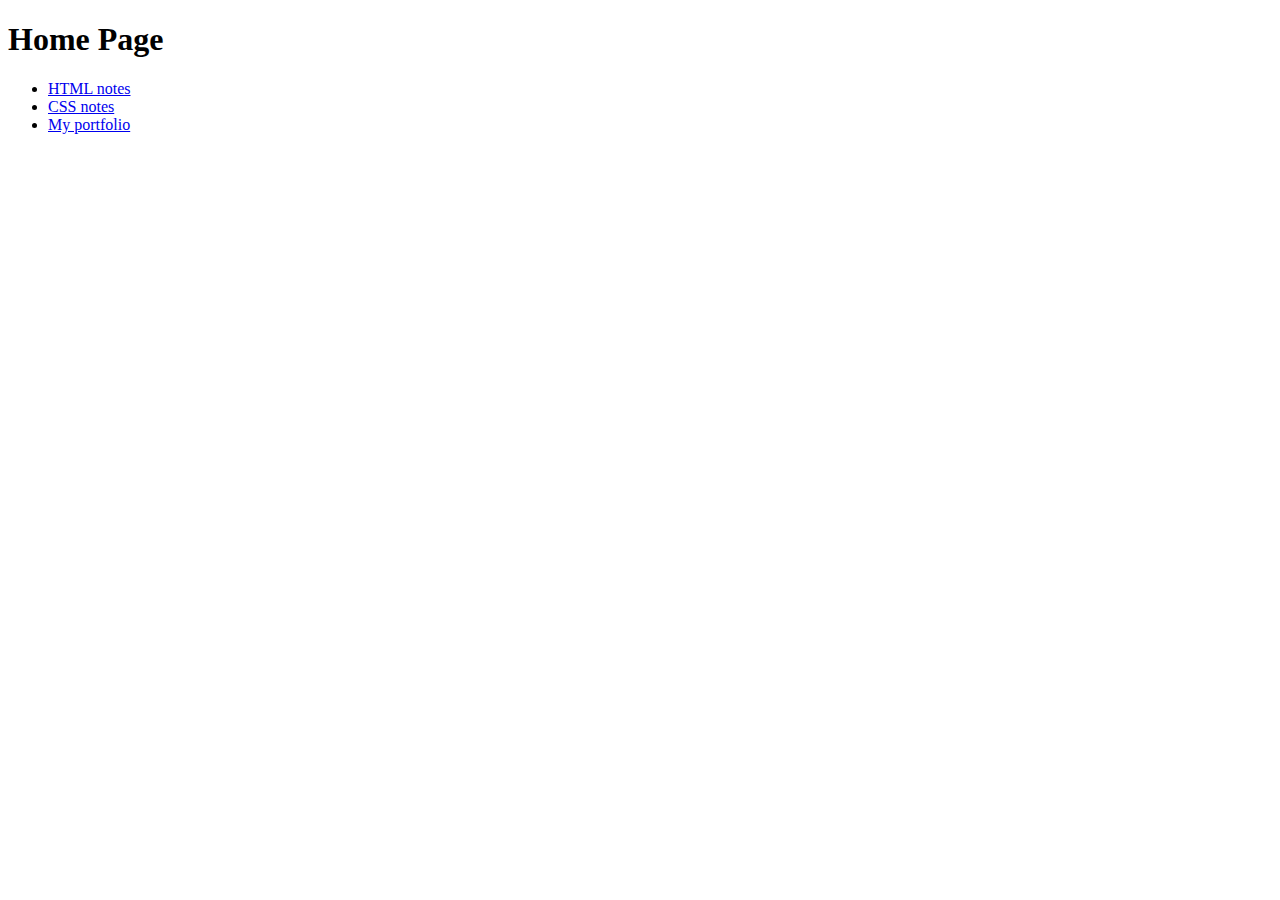
<file: index.html>
<!DOCTYPE html>
<html lang="en">
<head>
    <meta charset="UTF-8">
    <meta http-equiv="X-UA-Compatible" content="IE=edge">
    <meta name="viewport" content="width=device-width, initial-scale=1.0">
    <title>Home Page</title>
</head>
<body>
    <h1>Home Page</h1>
    <ul>
        <li><a href="./hello-html.html">HTML notes</a></li>
        <li><a href="./hello-css.html">CSS notes</a></li>
        <li><a href="./portfolio.html">My portfolio</a></li>
    </ul>
</body>
</html>
</file>
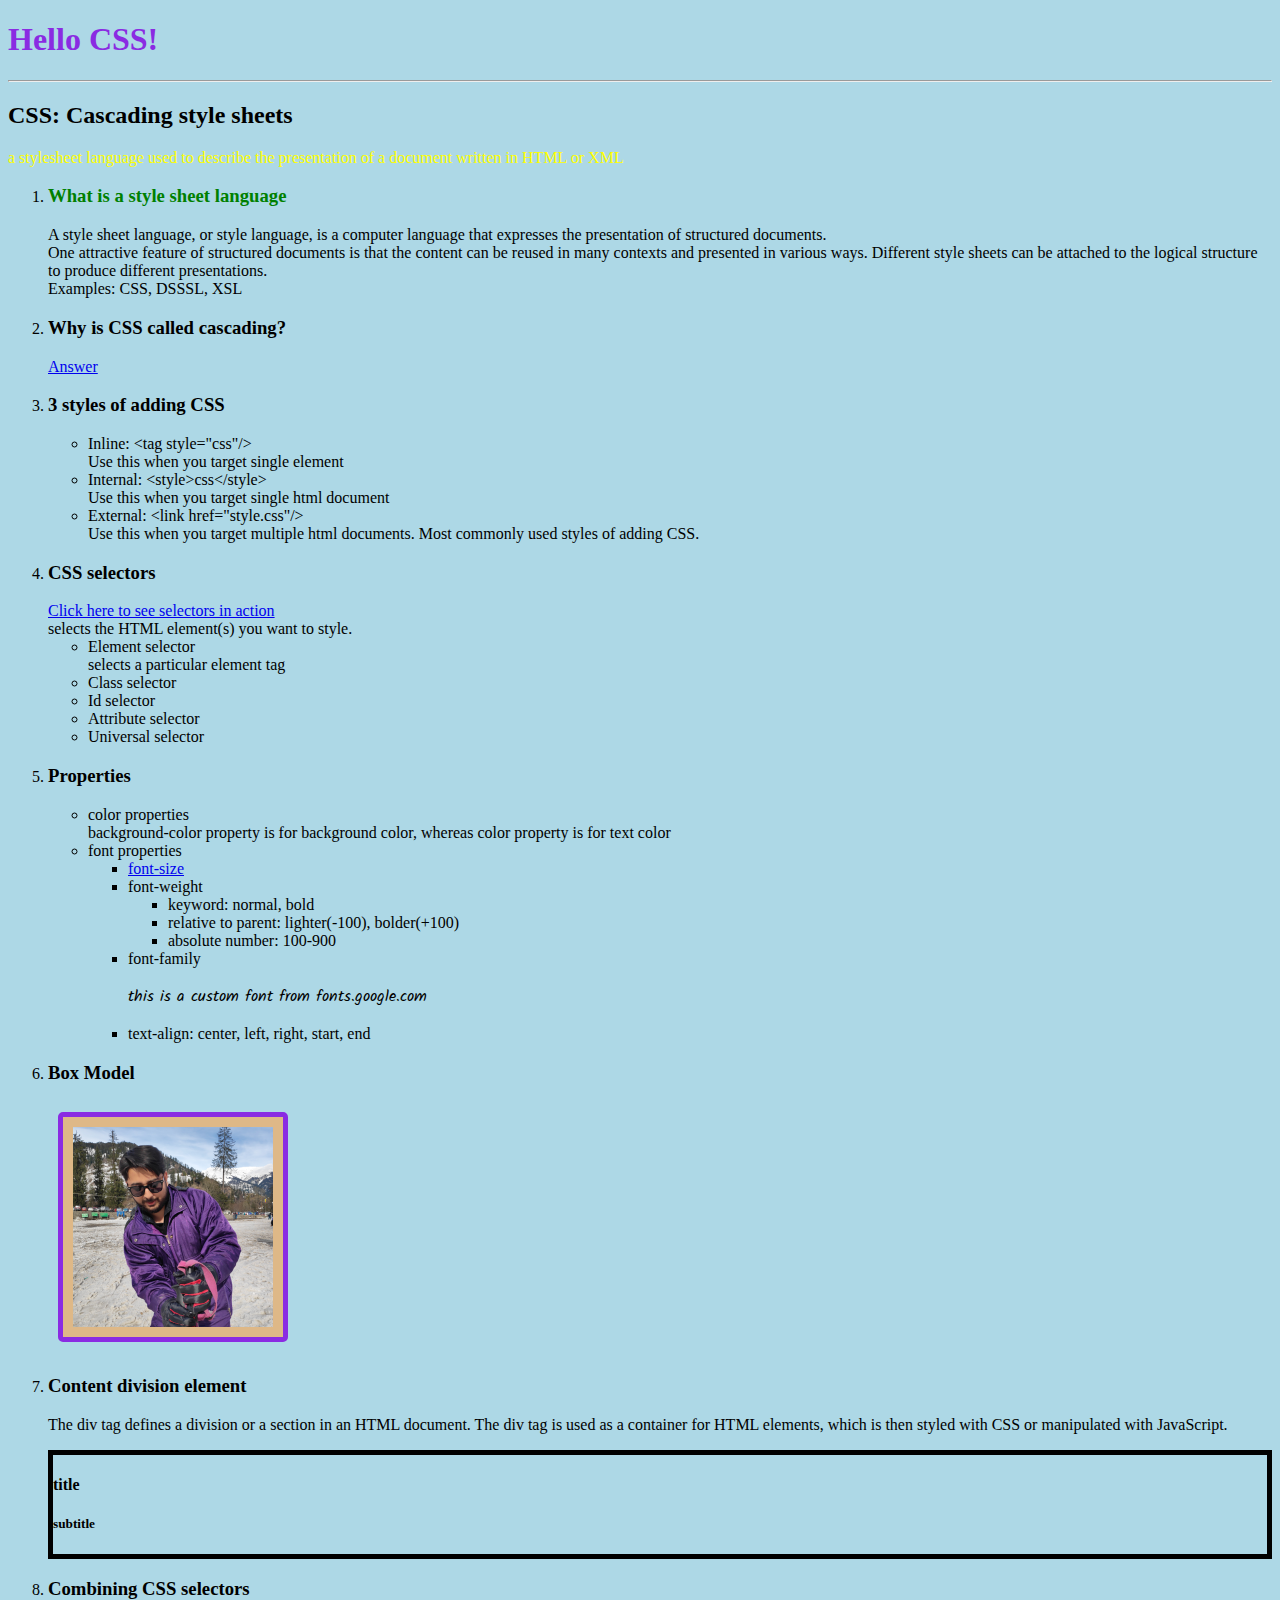
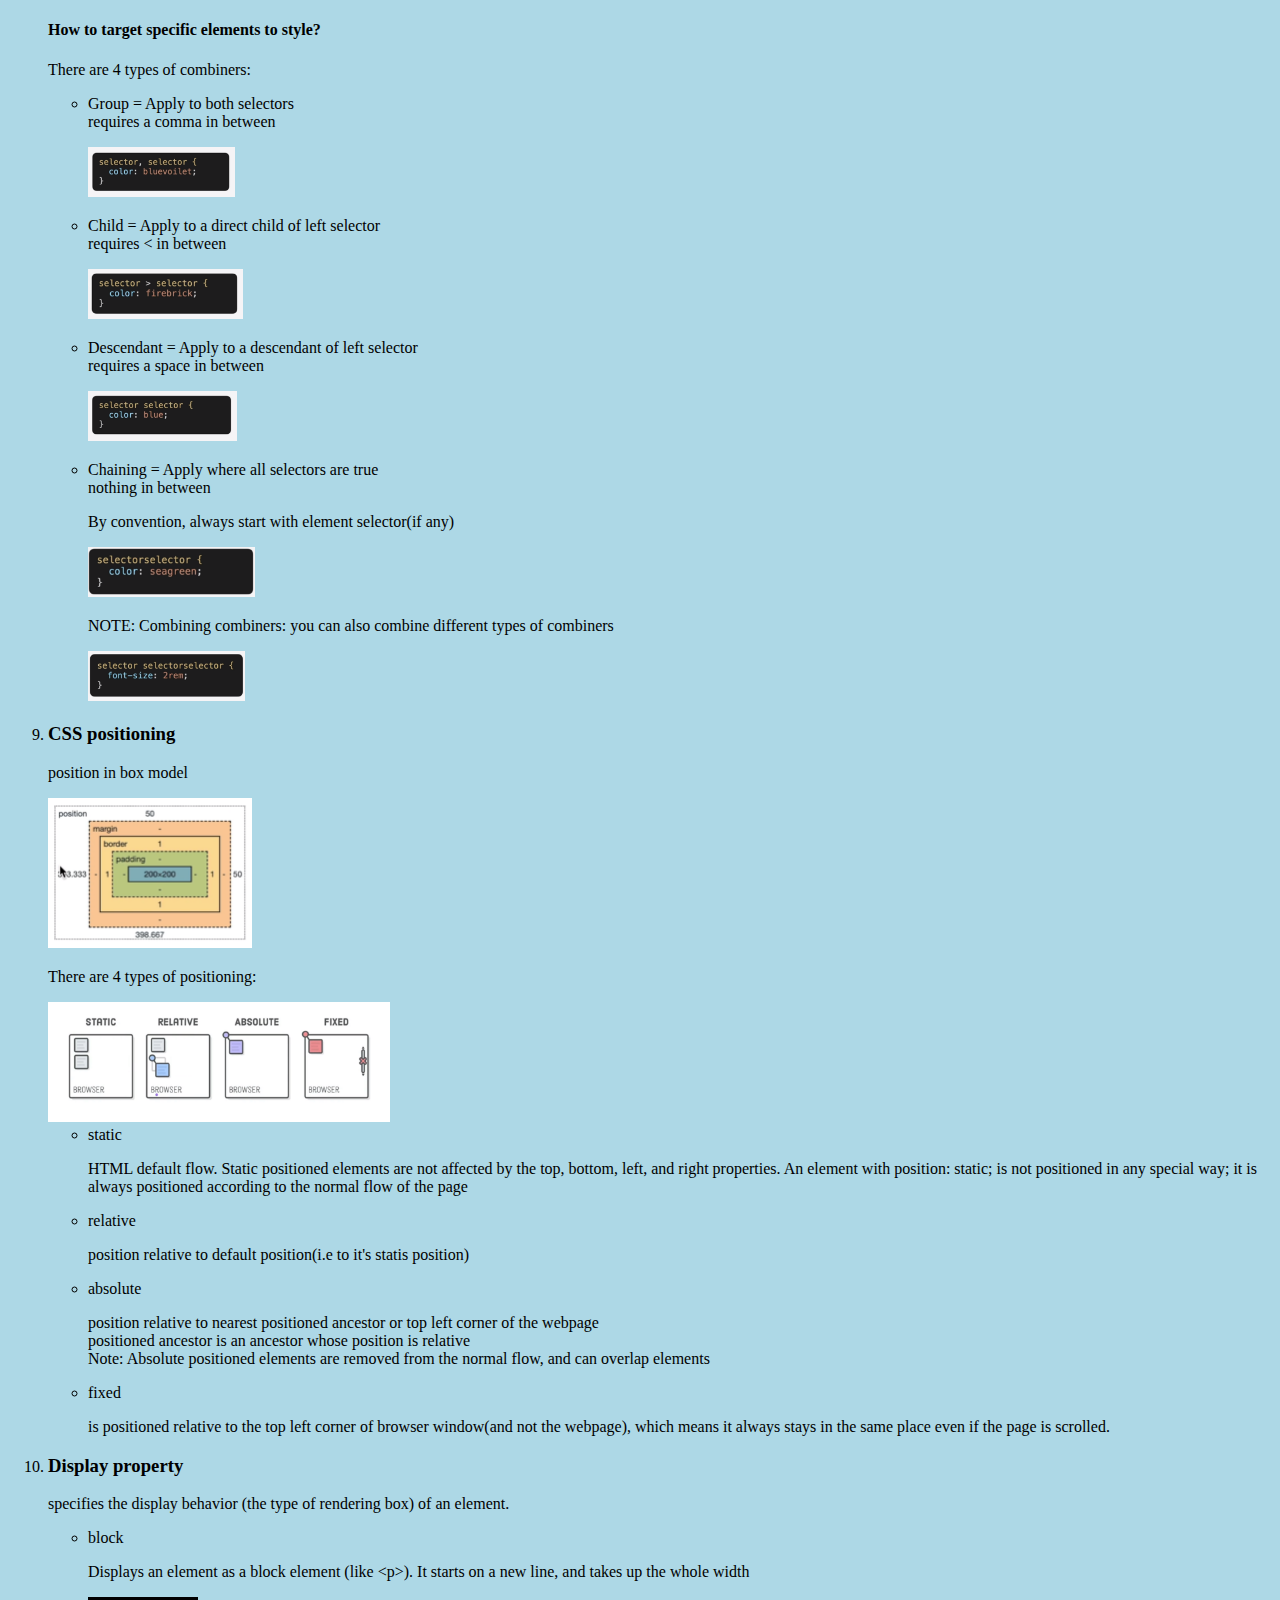
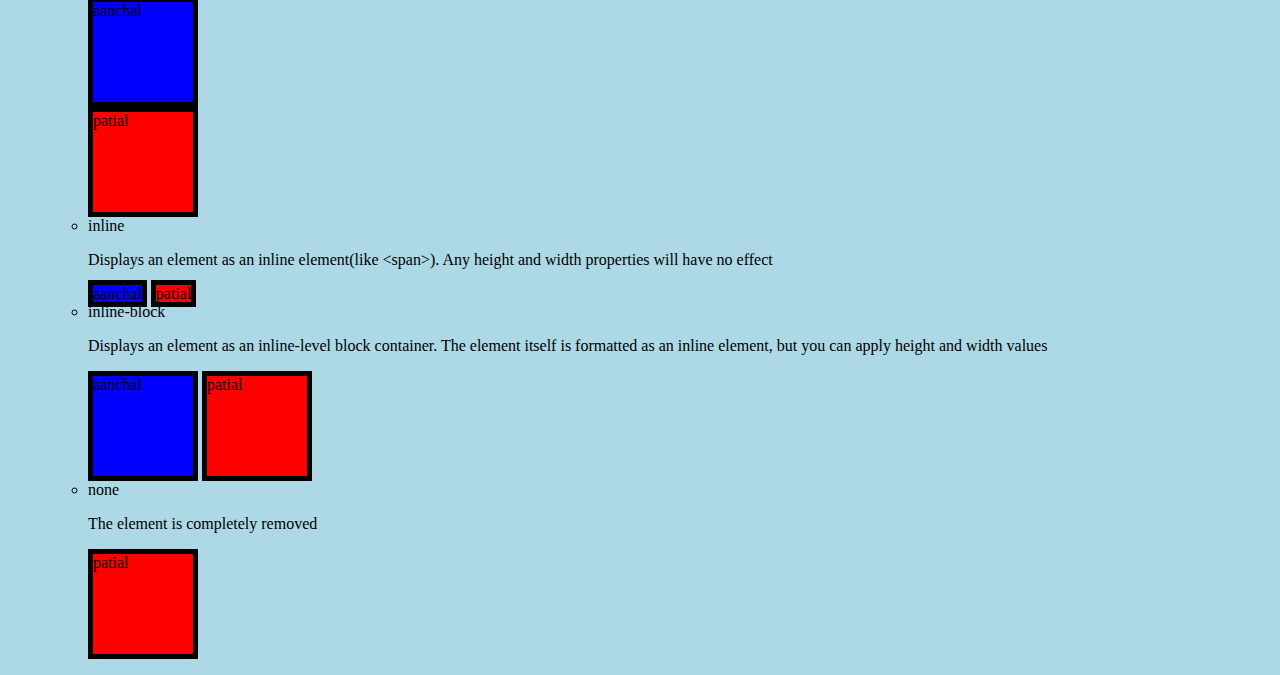
<file: hello-css.html>
<!DOCTYPE html>
<!-- INLINE STYLE OF ADDING -->
<!-- <html  lang="en" style="background: lightgrey"> -->
<html>
<head>
    <meta charset="UTF-8">
    <meta http-equiv="X-UA-Compatible" content="IE=edge">
    <meta name="viewport" content="width=device-width, initial-scale=1.0">
    <title>Document</title>
    <!-- INTERNAL STYLE OF ADDING -->
    <!-- <style>
        html {
            background: blue;
        }
    </style> -->

    <!-- EXTERNAL STYLE OF ADDING -->
    <link rel="stylesheet" href="./hello-stylesheet.css" />

    <!-- Adding a custom font from font.google.com -->
    <link rel="preconnect" href="https://fonts.googleapis.com">
<link rel="preconnect" href="https://fonts.gstatic.com" crossorigin>
<link href="https://fonts.googleapis.com/css2?family=Kalam:wght@300&display=swap" rel="stylesheet">
</head>
<body>
    <h1>Hello CSS!</h1>
    <hr>
    <h2>CSS: Cascading style sheets</h2>
    <p class="yellow-text"> a stylesheet language used to describe the presentation of a document written in HTML or XML</p>
    <ol>
        <li>
            <h3 id="green-text">What is a style sheet language</h3>
            <p>A style sheet language, or style language, is a computer language that expresses the presentation of structured documents. <br>One attractive feature of structured documents is that the content can be reused in many contexts and presented in various ways. Different style sheets can be attached to the logical structure to produce different presentations. <br>Examples: CSS, DSSSL, XSL</p>
        </li>

        <li>
            <h3>Why is CSS called cascading?</h3>
            <a href="./cascading/cascading.html">Answer</a>
        </li>

        <li>
            <h3>3 styles of adding CSS</h3>
            <ul>
                <li>Inline: &lttag style="css"/&gt</li>
                Use this when you target single element
                <li>Internal: &ltstyle&gtcss&lt/style&gt</li>
                Use this when you target single html document
                <li>External: &ltlink href="style.css"/&gt</li>
                Use this when you target multiple html documents. Most commonly used styles of adding CSS.
            </ul>
        </li>

        <li>
            <h3>CSS selectors</h3>
            <a href="./selectors/selectors.html">Click here to see selectors in action</a><br>
            selects the HTML element(s) you want to style.
            <ul>
                <li>Element selector</li>
                selects a particular element tag
                <li>Class selector</li>
                <li>Id selector</li>
                <li>Attribute selector</li>
                <li>Universal selector</li>
            </ul>
        </li>

        <li>
            <h3>Properties</h3>
            <ul>
                <li>color properties<br> background-color property is for background color, whereas color property is for text color</li>
                <li>font properties</li>
                <ul>
                    <li><a href="./font-size/font-size.html">font-size</a></li>
                    <li>font-weight</li>
                    <ul>
                        <li>keyword: normal, bold</li>
                        <li>relative to parent: lighter(-100), bolder(+100)</li>
                        <li>absolute number: 100-900</li>
                    </ul>
                    <li>font-family</li>
                    <p id="kalam-google-font-family">this is a custom font from fonts.google.com</p>
                    <li>text-align: center, left, right, start, end</li>
                </ul>
                
            </ul>
        </li>

        <li>
            <h3>Box Model</h3>
            <img src="./assets/dp1.png" alt="aanchal patial" id="display-picture">
        </li>

        <li>
            <h3>Content division element</h3>
            <p>The div tag defines a division or a section in an HTML document. The div tag is used as a container for HTML elements, which is then styled with CSS or manipulated with JavaScript.</p>
            <div>
                <h4>title</h4>
                <h5>subtitle</h5>
            </div>
        </li>

        <li>
            <h3>Combining CSS selectors</h2>
            <h4>How to target specific elements to style?</h3>
            <p>There are 4 types of combiners:</p>
            <ul>
                <li>
                <p> Group =  Apply to both selectors<br>requires a comma in between</p>
                <img src="./assets/group.png" alt="group" height="50px">
                </li>
                <li>
                <p> Child =  Apply to a direct child of left selector<br>requires &lt; in between</p>
                <img src="./assets/child.png" alt="child" height="50px">
                </li>
                <li>
                <p> Descendant =  Apply to a descendant of left selector<br>requires a space in between</p>
                <img src="./assets/descendant.png" alt="descendant" height="50px">
                </li>
                <li>
                <p> Chaining =  Apply where all selectors are true<br>nothing in between</p>
                <p>By convention, always start with element selector(if any)</p>
                <img src="./assets/chaining.png" alt="chaining" height="50px">
                </li>
                <p>NOTE: Combining combiners: you can also combine different types of combiners</p>
                <img src="./assets/combining-combiners.png" alt="chaining" height="50px">
            </ul>
        </li>

        <li>
            <h3>CSS positioning</h2>
                <p>position in box model</p>
                <img src="./assets/box-model.png" alt="box model" height="150">
                <p>There are 4 types of positioning:</p>
                <img src="./assets/positioning.png" alt="CSS positioning" height="120px">
                <ul>
                    <li>static</li>
                    <p>HTML default flow. Static positioned elements are not affected by the top, bottom, left, and right properties.

                        An element with position: static; is not positioned in any special way; it is always positioned according to the normal flow of the page</p>
                    <li>relative</li>
                    <p>position relative to default position(i.e to it's statis position)</p>
                    <li>absolute</li>
                    <p>position relative to nearest positioned ancestor or top left corner of the webpage<br>positioned ancestor is an ancestor whose position is relative<br> Note: Absolute positioned elements are removed from the normal flow, and can overlap elements</p>
                    <li>fixed</li>
                    <p>is positioned relative to the top left corner of browser window(and not the webpage), which means it always stays in the same place even if the page is scrolled.</p>
                </ul>
        </li>

        <li>
            <h3>Display property</h2>
                <p>specifies the display behavior (the type of rendering box) of an element.</p>
                <ul>
                    <li>block</li>
                    <p>Displays an element as a block element (like &ltp&gt). It starts on a new line, and takes up the whole width</p>
                    <div class="blue-div block-div">aanchal</div>
                    <div class="red-div block-div">patial</div>
                    <li>inline</li>
                    <p>Displays an element as an inline element(like &ltspan&gt). Any height and width properties will have no effect</p>
                    <div class="blue-div inline-div">aanchal</div>
                    <div class="red-div inline-div">patial</div>
                    <li>inline-block</li>
                    <p>Displays an element as an inline-level block container. The element itself is formatted as an inline element, but you can apply height and width values</p>
                    <div class="blue-div inline-block-div">aanchal</div>
                    <div class="red-div inline-block-div">patial</div>
                    <li>none</li>
                    <p>The element is completely removed</p>
                    <div class="blue-div none-div">aanchal</div>
                    <div class="red-div">patial</div>
                </ul>
        </li>
    </ol>
</body>
</html>
</file>
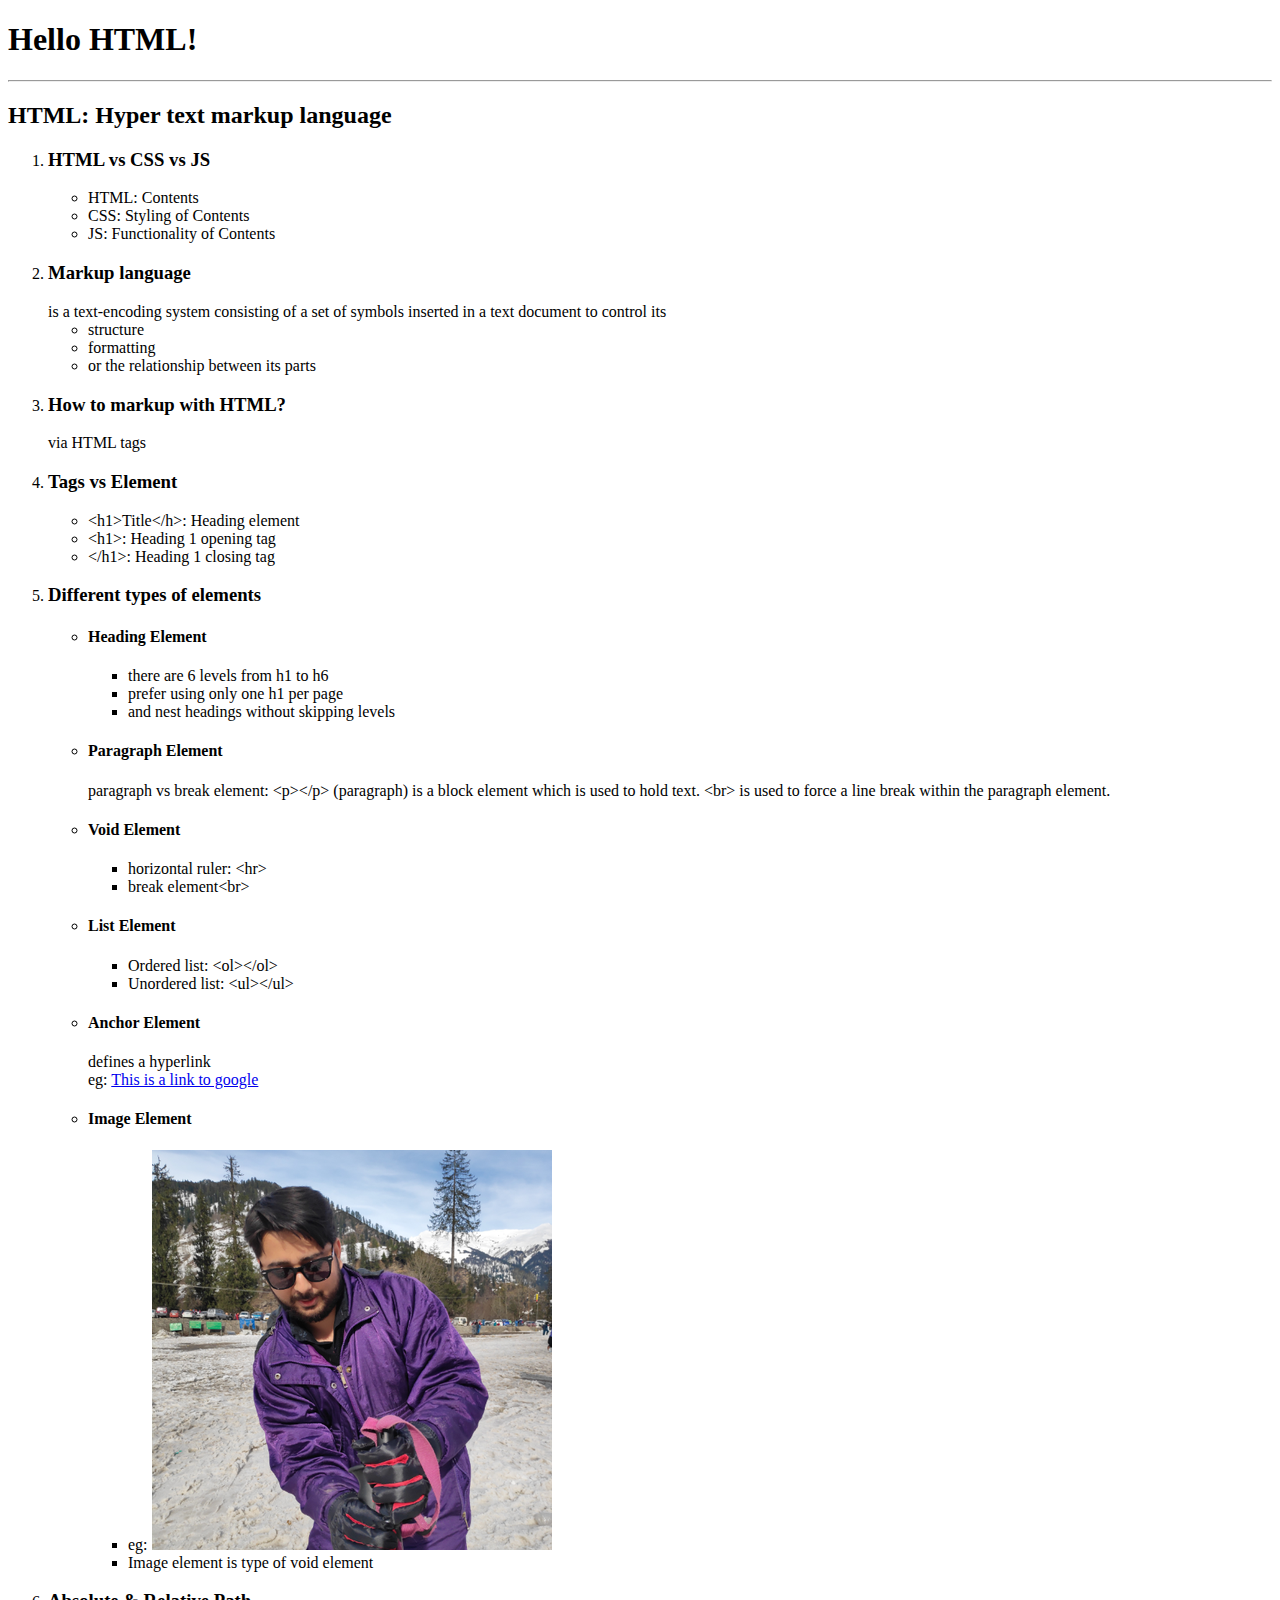
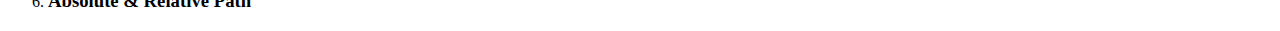
<file: hello-html.html>
<!DOCTYPE html>
<html lang="en">
    
<head>
    <meta charset="UTF-8">
    <meta http-equiv="X-UA-Compatible" content="IE=edge">
    <meta name="viewport" content="width=device-width, initial-scale=1.0">
    <title>HTML Notes</title>
</head>

<body>
    <h1>Hello HTML!</h1>
    <hr>
    <h2>HTML: Hyper text markup language</h2>
    <ol>
        <li>
            <h3>HTML vs CSS vs JS</h3>
            <ul>
                <li>HTML: Contents</li>
                <li>CSS: Styling of Contents</li>
                <li>JS: Functionality of Contents</li>
            </ul>
        </li>

        <li>
            <h3>Markup language </h3>
            is a text-encoding system consisting of a set of symbols inserted in a text document to control its<br>
            <ul>
                <li>structure</li>
                <li>formatting</li>
                <li>or the relationship between its parts</li>
            </ul> 
        </li>

        <li>
            <h3>How to markup with HTML?</h3>
            via HTML tags
        </li>

        <li>
            <h3>Tags vs Element</h3>
            <ul>
                <li>&lth1&gtTitle&lt/h&gt: Heading element</li>
                <li>&lth1&gt: Heading 1 opening tag</li>
                <li>&lt/h1&gt: Heading 1 closing tag</li>
            </ul> 
        </li>

        <li>
            <h3>Different types of elements</h3>
            <ul>
                <li>
                    <h4>Heading Element</h4>
                    <ul>
                        <li>there are 6 levels from h1 to h6</li>
                        <li>prefer using only one h1 per page</li>
                        <li>and nest headings without skipping levels</li>
                    </ul> 
                <li>
                    <h4>Paragraph Element</h4>
                    paragraph vs break element:  &ltp&gt&lt/p&gt (paragraph) is a block element which is used to hold text. &ltbr&gt is used to force a line break within the paragraph element.
                </li>

                <li>
                    <h4>Void Element</h4>
                    <ul>
                        <li>horizontal ruler: &lthr&gt</li>
                        <li>break element&ltbr&gt</li>
                    </ul>
                </li>
                    
                <li>
                    <h4>List Element</h4>
                    <ul>
                        <li>Ordered list: &ltol&gt&lt/ol&gt</li>
                        <li>Unordered list: &ltul&gt&lt/ul&gt</li>
                    </ul>
                </li>
                    
                <li>
                    <h4>Anchor Element</h4>
                    defines a hyperlink<br>
                    eg: <a href="www.google.com">This is a link to google</a>
                </li>
                    
                <li>
                    <h4>Image Element</h4>
                    <ul>
                        <li>eg: <img src="./assets/dp1.png" alt="DP of aanchal patial"></li>
                        <li>Image element is type of void element</li>
                    </ul>
                    
                </li>
            </ul>
        </li> 

        <li>
            <h3>Absolute & Relative Path</h3>
        </li>
    </ol>
   


</body>
</html>
</file>
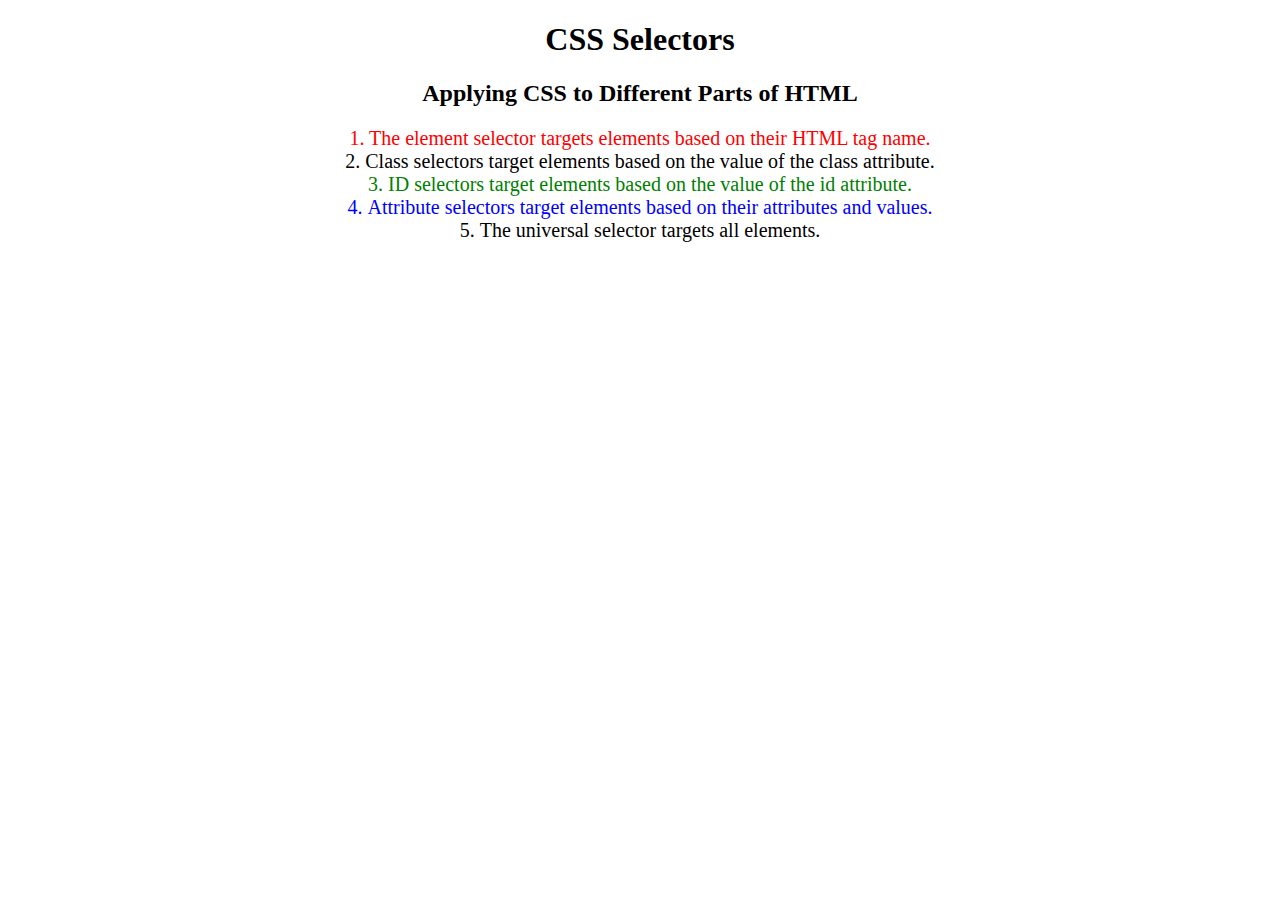
<file: selectors-in-action.html>
<!DOCTYPE html>
<html lang="en">

<head>
  <meta charset="UTF-8">
  <title>CSS Selectors</title>
  <link rel="stylesheet" href="./selectors-in-action-style.css" />
</head>

<body>
  <h1>CSS Selectors</h1>
  <h2>Applying CSS to Different Parts of HTML</h2>
  <!-- TODO 1: Set the CSS for all paragraph tags to "color: red" -->
  <p class="note">1. The element selector targets elements based on their HTML tag name.</p>

  <ol>
    <!-- TODO 2: Set the CSS for all elements with a class of "note" to "font-size: 20px" -->
    <li class="note" value="2">Class selectors target elements based on the value of the class attribute.</li>

    <!-- TODO 3: Set the CSS for the element with an id of "id-selector-demo" to "color: green" -->
    <li class="note" id="id-selector-demo" value="3">ID selectors target elements based on the value of the id
      attribute.</li>

    <!-- TODO 4: Set the CSS for the li elements that have the "value" attribute set to "4" to have "color: blue" -->
    <li class="note" value="4">Attribute selectors target elements based on their attributes and values.</li>

    <!-- TODO 5: Set all elements to have "text-align: center" -->
    <li class="note" value="5">The universal selector targets all elements.</li>
  </ol>
</body>

</html>
</file>
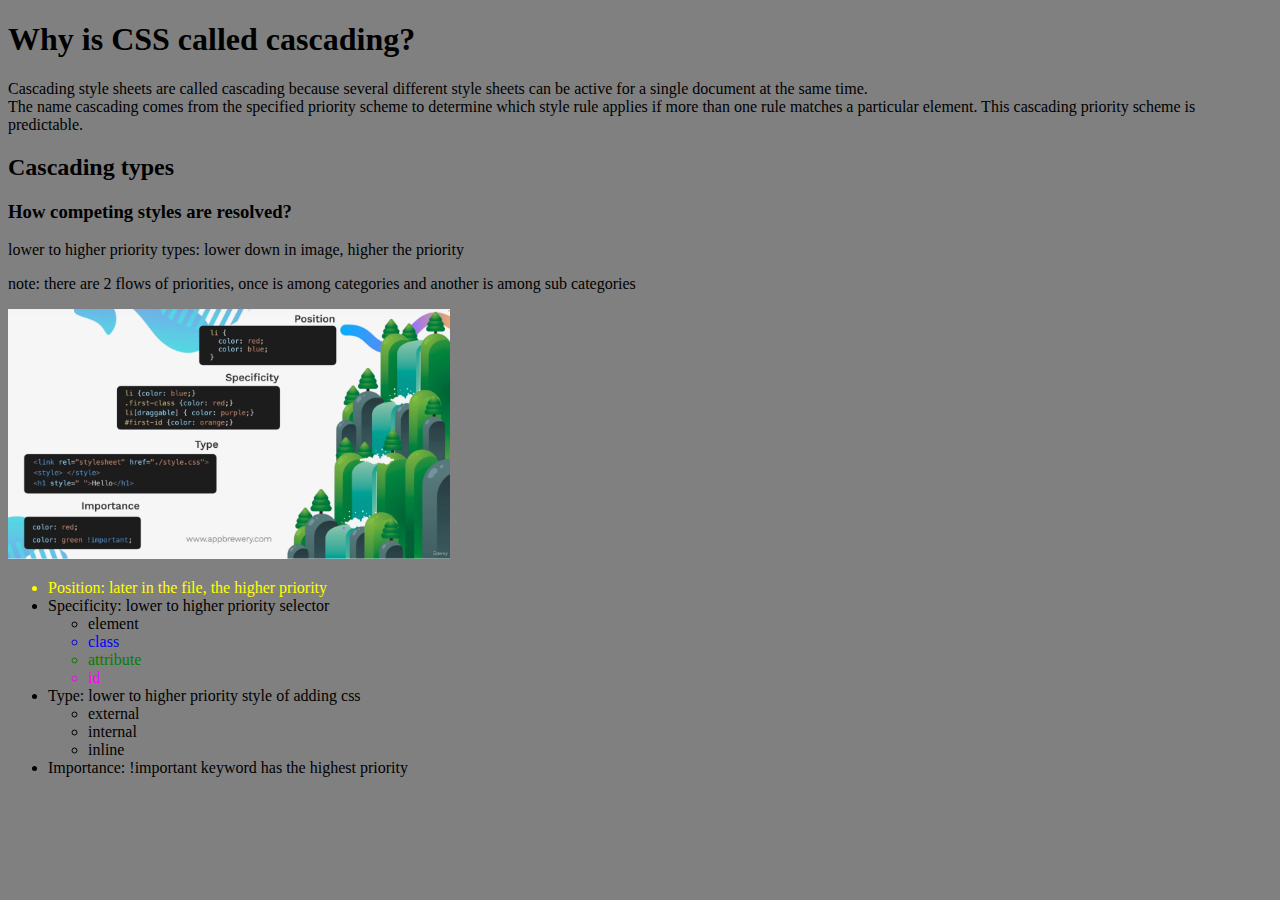
<file: cascading/cascading.html>
<!DOCTYPE html>
<html lang="en">

<head>
  <meta charset="UTF-8">
  <title>CSS cascading</title>
  <link rel="stylesheet" href="./cascading-style.css" />
</head>

<body>
  <h1>Why is CSS called cascading?</h3>
  <p>Cascading style sheets are called cascading because several different style sheets can be active for a single document at the same time.<br>The name cascading comes from the specified priority scheme to determine which style rule applies if more than one rule matches a particular element. This cascading priority scheme is predictable.</p>
  
  <h2>Cascading types</h2>
  <h3>How competing styles are resolved?</h3>
  <p>lower to higher priority types: lower down in image, higher the priority</p>
  <p>note: there are 2 flows of priorities, once is among categories and another is among sub categories</p>
  <img src="./cascading-priorities.png" alt="cascading priorities" height="250px">
  <ul>
      <li id="position">Position: later in the file, the higher priority</li>
      <li>Specificity: lower to higher priority selector</li>
          <ul>
              <li>element</li>
              <li class="blue-text">class</li>
              <li draggable class="blue-text">attribute</li>
              <li id= "magenta-text" draggable class="blue-text">id</li>
          </ul> 
      <li>Type: lower to higher priority style of adding css</li>
      <ul>
          <li>external</li>
          <li>internal</li>
          <li>inline</li>
      </ul> 
      <li>Importance: !important keyword has the highest priority </li>
  </ul>
</body>
</html>
</file>
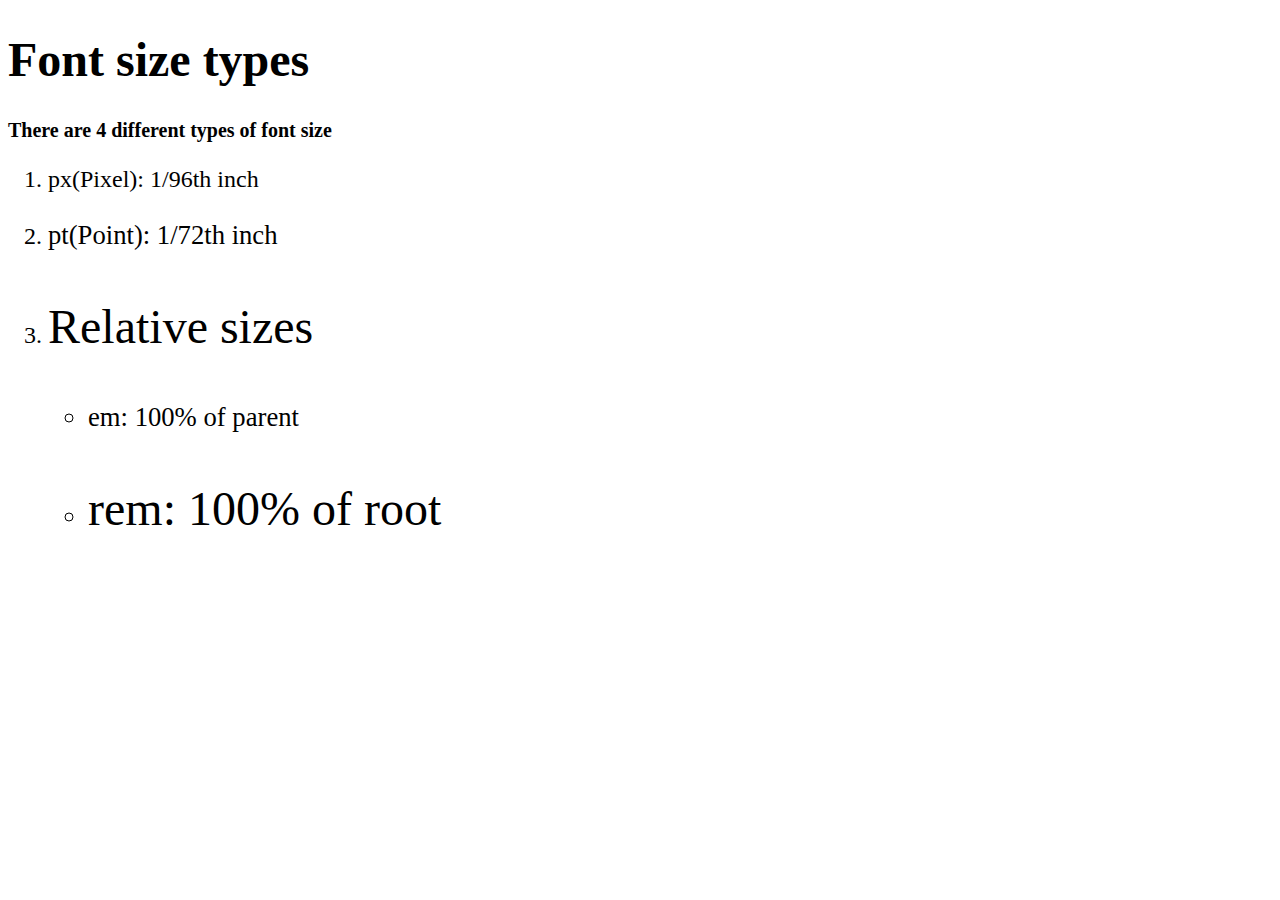
<file: font-size/font-size.html>
<!DOCTYPE html>
<html lang="en">

<head>
  <meta charset="UTF-8">
  <title>Font size types</title>
  <link rel="stylesheet" href="./font-size-style.css" />
</head>

<body>
  <h1>Font size types</h1>
  <h2>There are 4 different types of font size</h2>

  <ol>
    <li><p>px(Pixel): 1/96th inch</p></li>
    <li><p id="point">pt(Point): 1/72th inch</p></li>
    <li><p id="em">Relative sizes</p></li>
    <ul id="point">
      <li><p >em: 100% of parent</p></li>
      <li><p id="rem">rem: 100% of root</p></li>
    </ul>
    
  </ol>
</body>

</html>
</file>
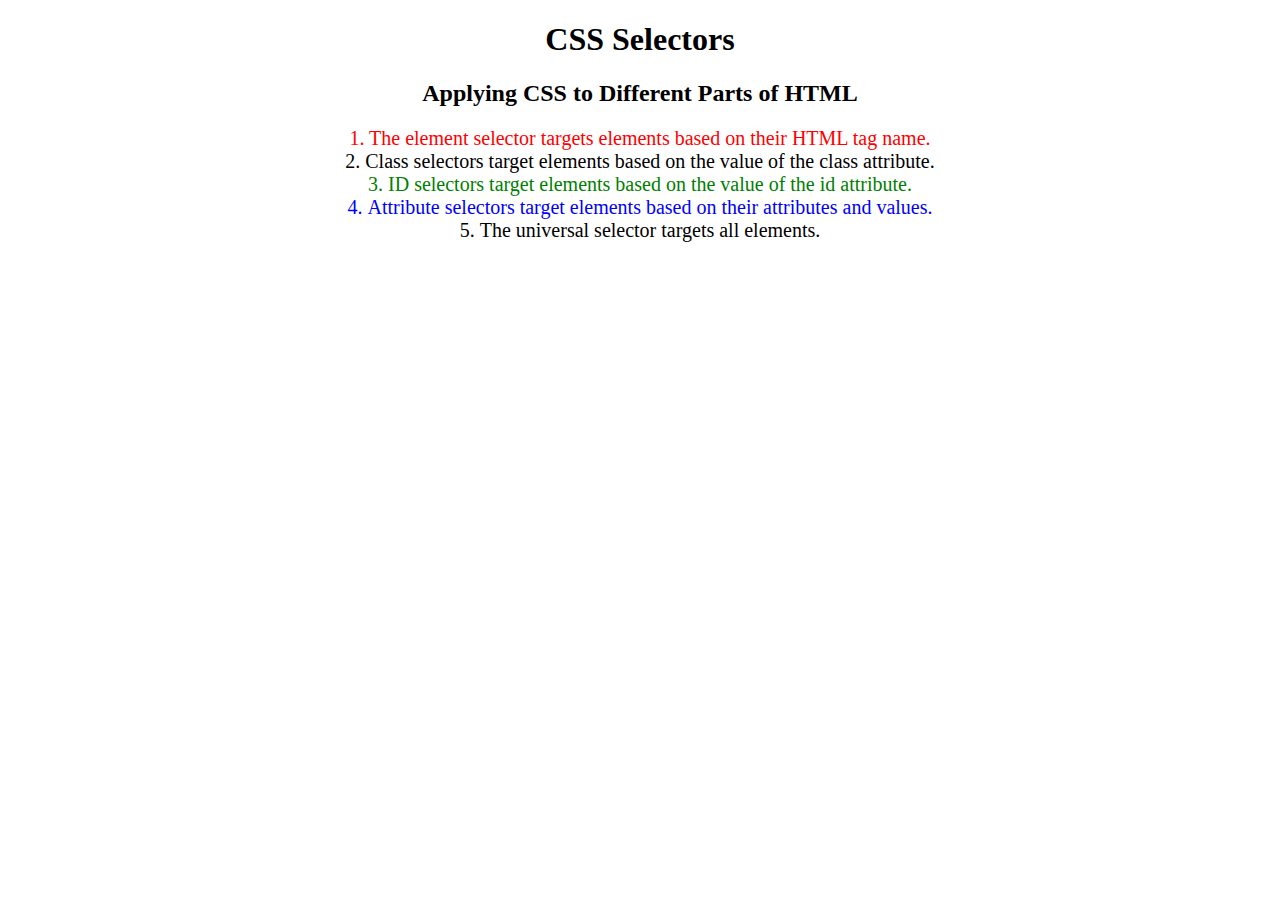
<file: selectors/selectors.html>
<!DOCTYPE html>
<html lang="en">

<head>
  <meta charset="UTF-8">
  <title>CSS Selectors</title>
  <link rel="stylesheet" href="./selectors-style.css" />
</head>

<body>
  <h1>CSS Selectors</h1>
  <h2>Applying CSS to Different Parts of HTML</h2>
  <!-- TODO 1: Set the CSS for all paragraph tags to "color: red" -->
  <p class="note">1. The element selector targets elements based on their HTML tag name.</p>

  <ol>
    <!-- TODO 2: Set the CSS for all elements with a class of "note" to "font-size: 20px" -->
    <li class="note" value="2">Class selectors target elements based on the value of the class attribute.</li>

    <!-- TODO 3: Set the CSS for the element with an id of "id-selector-demo" to "color: green" -->
    <li class="note" id="id-selector-demo" value="3">ID selectors target elements based on the value of the id
      attribute.</li>

    <!-- TODO 4: Set the CSS for the li elements that have the "value" attribute set to "4" to have "color: blue" -->
    <li class="note" value="4">Attribute selectors target elements based on their attributes and values.</li>

    <!-- TODO 5: Set all elements to have "text-align: center" -->
    <li class="note" value="5">The universal selector targets all elements.</li>
  </ol>
</body>

</html>
</file>
<file: hello-stylesheet.css>
/* Element selector */
html {
    background: lightblue;
}
h1 {
    color: blueviolet;
}
div {
    border: 5px solid black;
}

/* Class selector */
.yellow-text {
    color: yellow;
}

.brown-text {
    color: brown;
}

/* Id selector */
#green-text {
    color: green;
}

#red-text {
    color: red;
}

#kalam-google-font-family {
    font-family: 'Kalam', cursive;
}

#display-picture {
    background-color: burlywood;
    height: 200px;
    width: 200px;
    border: 5px solid blueviolet;
    border-radius: 5px;
    padding: 10px;
    margin: 10px;
}


/* Attribute selector */

/* Display property */

.blue-div {
    background-color: blue;
    height: 100px;
    width: 100px;
}

.red-div {
    background-color: red;
    height: 100px;
    width: 100px;
}

.block-div {
    display: block;
}

.inline-div {
    display: inline;
}

.inline-block-div {
    display: inline-block;
}

.none-div {
    display: none;
}
</file>
<file: selectors-in-action-style.css>
ol {
    margin-left: -40px;
    margin-top: -20px;
    list-style-position: inside;
  }
  
  /* Write your CSS below, don't change the rules above. */
  /* Element selector */
  p {
    color: red
  }
  
  /* Class selector */
  .note {
    font-size: 20px
  }
  
  /* Id selector */
  #id-selector-demo {
    color: green
  }
  
  /* Attribute selector */
  li[value="4"] {
    color: blue
  }
  
  /* Universal selector */
  * {
    text-align: center
  }
</file>
<file: cascading/cascading-style.css>
/* Cascading types*/

/* 1. Position */
#position {
  color: red;
  color: green;
}

#position {
  color: yellow;
}

/* 2. Specificity */
li {
  color: black;
}
.blue-text {
  color: blue;
}
li[draggable] {
  color: green;
}
#magenta-text {
  color: magenta;
}

/* 3. type */

/* 4. Importance */

html {
  background-color: gray !important;
  background-color: white;
}
</file>
<file: font-size/font-size-style.css>
/* Named */
html {
    font-size: x-large;
}

/* Pixel */
h2 {
    font-size: 20px;
}

/* Point */
#point {
    font-size: 20pt;
}

/* em */
#em {
    font-size: 2em;
}

/* rem */
#rem {
    font-size: 2rem;
}
</file>
<file: selectors/selectors-style.css>
ol {
    margin-left: -40px;
    margin-top: -20px;
    list-style-position: inside;
  }
  
  /* Write your CSS below, don't change the rules above. */
  /* Element selector */
  p {
    color: red
  }
  
  /* Class selector */
  .note {
    font-size: 20px
  }
  
  /* Id selector */
  #id-selector-demo {
    color: green
  }
  
  /* Attribute selector */
  li[value="4"] {
    color: blue
  }
  
  /* Universal selector */
  * {
    text-align: center
  }
</file>
